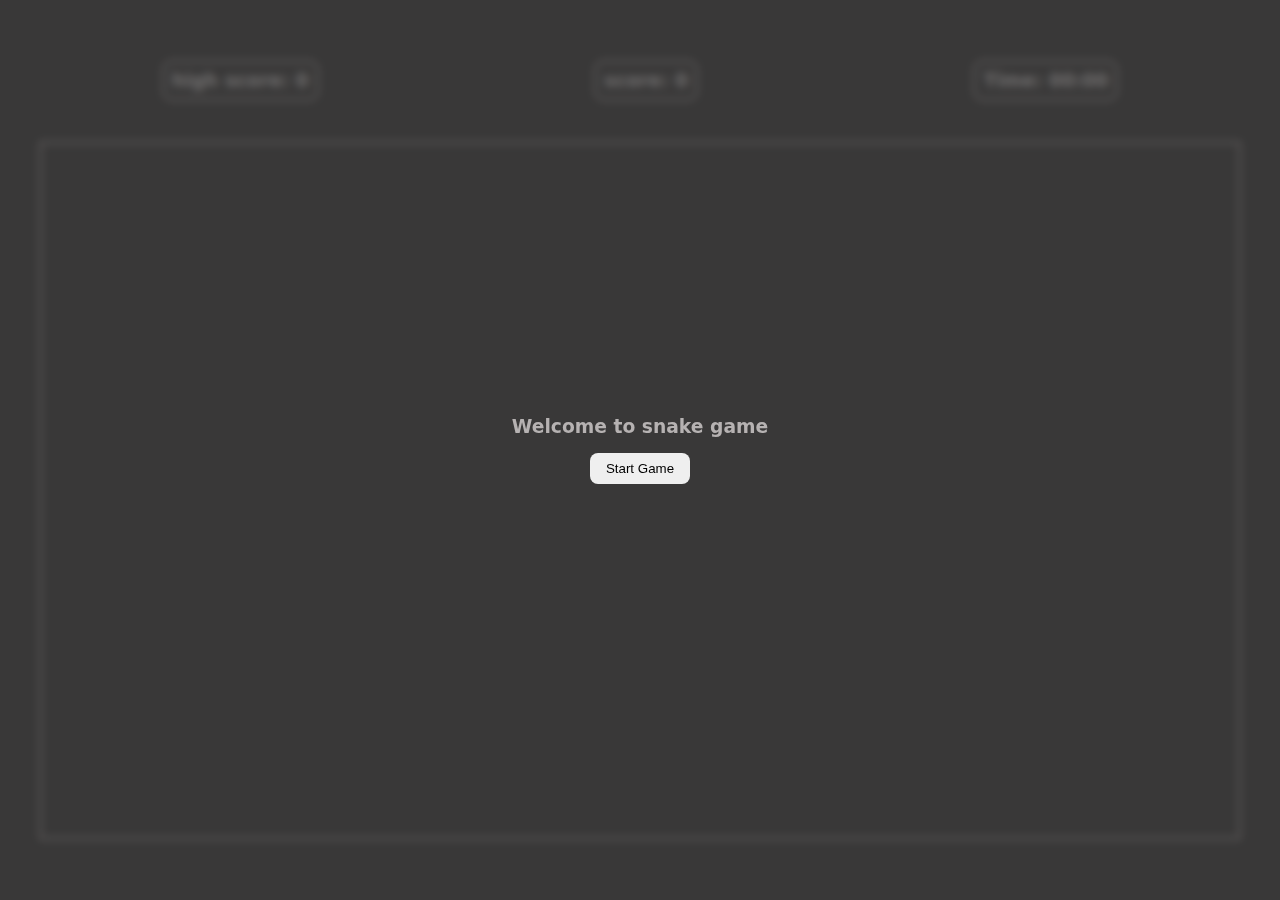
<file: index.html>
<!DOCTYPE html>
<html lang="en">
<head>
    <meta charset="UTF-8">
    <meta name="viewport" content="width=device-width, initial-scale=1.0">
    <title>SNAKE GAME</title>
    <link rel="stylesheet" href="snake.css">
</head>
<body>
    <main>
        <section>
            <div class="infos">
                <div class="info">
                    <h3>high score:
                    <span class="High-score">0</span></h3>
                </div>
            
                <div class="info">
                    <h3>score:
                    <span class="Score">0</span></h3>
                </div>
           
                
                <div class="info">
                    <h3>Time:
                    <span class="timer">00:00</span></h3>
                </div>
            </div>
            <div class="board">
            </div>
        </section>
        <div class="modal">
            <div class="startgame">
                <h3>Welcome to snake game</h3>
                <button class="btn startbtn">Start Game</button>
            </div>
             <div class="gameover">
                <h3>Game Over</h3>
                <button class="btn restartbtn">Restart Game</button>
            </div>
        </div>
       
    </main>
    <script src="snake.js"></script>
    <script src="snakemob.js"></script>
</body>
</html>
</file>
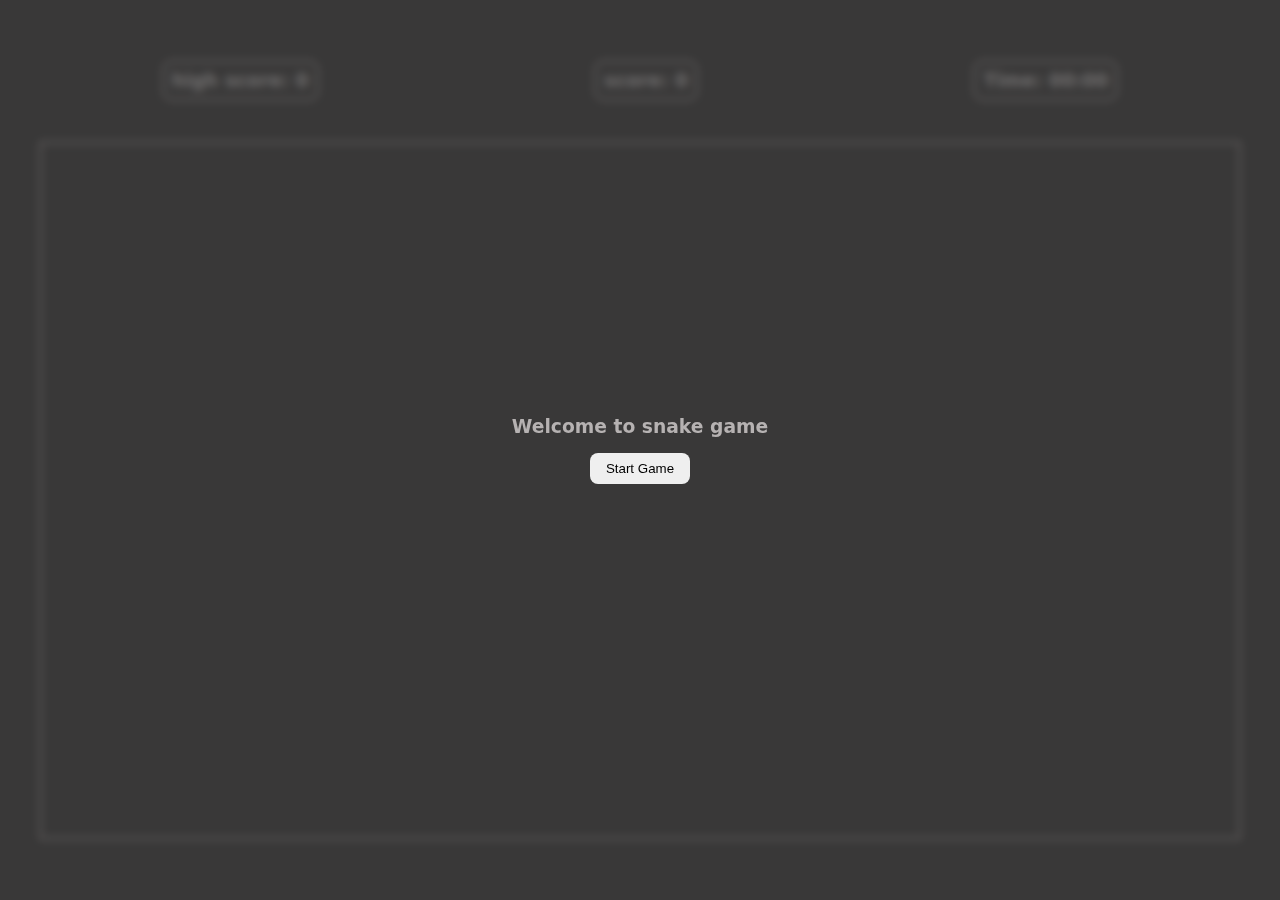
<file: snake-game/index.html>
<!DOCTYPE html>
<html lang="en">
<head>
    <meta charset="UTF-8">
    <meta name="viewport" content="width=device-width, initial-scale=1.0">
    <title>SNAKE GAME</title>
    <link rel="stylesheet" href="snake.css">
</head>
<body>
    <main>
        <section>
            <div class="infos">
                <div class="info">
                    <h3>high score:
                    <span class="High-score">0</span></h3>
                </div>
            
                <div class="info">
                    <h3>score:
                    <span class="Score">0</span></h3>
                </div>
           
                
                <div class="info">
                    <h3>Time:
                    <span class="timer">00:00</span></h3>
                </div>
            </div>
            <div class="board">
            </div>
        </section>
        <div class="modal">
            <div class="startgame">
                <h3>Welcome to snake game</h3>
                <button class="btn startbtn">Start Game</button>
            </div>
             <div class="gameover">
                <h3>Game Over</h3>
                <button class="btn restartbtn">Restart Game</button>
            </div>
        </div>
       
    </main>
    <script src="snake.js"></script>
    <script src="snakemob.js"></script>
</body>
</html>
</file>
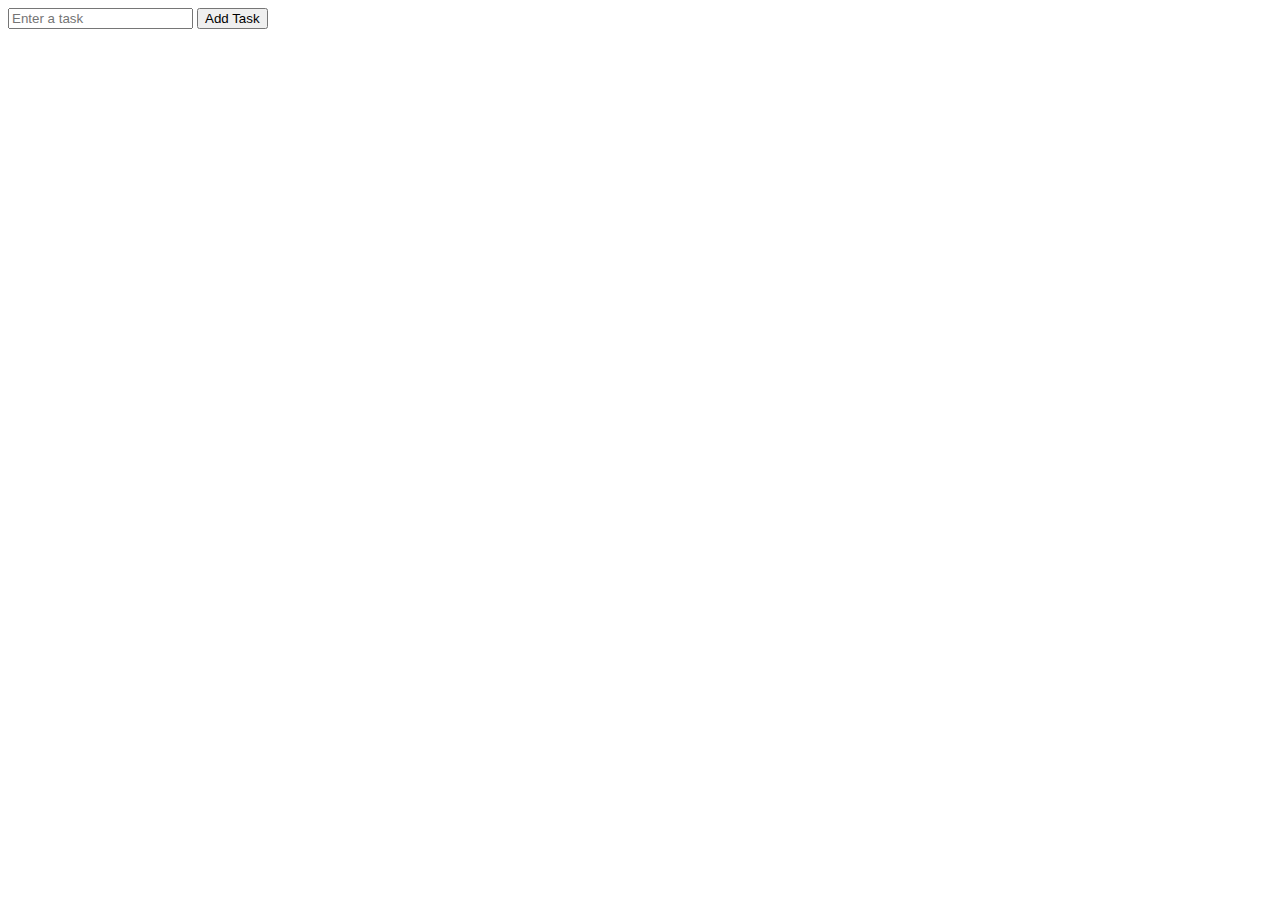
<file: smartproductivity/index1.html>
<!DOCTYPE html>
<html lang="en">
<head>
    <meta charset="UTF-8">
    <meta name="viewport" content="width=device-width, initial-scale=1.0">
    <title>Document</title>
</head>
<body>

    <input type="text" id="taskinput" placeholder="Enter a task">
    <button id="addTaskbtn">Add Task</button>
    <ul id="tasklist"></ul>
    <div id="toast-container"></div>
    <script src="js/task.js"></script>
   
</body>
</html>
</file>
<file: snake.css>
*{
     margin:0;
     padding:0;
     box-sizing:border-box;
}

html,body{
    height:100%;
    width:100%;
}
:root{
    --bg-primary-color:#333131;
     --fill-col:rgb(148, 214, 132);
     --food:rgb(174, 61, 61);
     --bg-modal:rgba(62, 62, 62, 0.57);
    --text-primary-color:rgb(182, 178, 178);
    --spacing-xs:4x;
    --spacing-s:8px;
    --spacing-m:16px;
    --spacing-l:24px;
    --spacing-xl:32px;
    --spacing-xxl:40px;
    --border-b-c:rgb(253, 241, 241);
    --border-r-xs:1px;
    --border-r-s:4px;
    --border-r-m:8px;
    --border-r-l:16px;
    --border-r-xl:20px;
    --font:system-ui, -apple-system, BlinkMacSystemFont, 'Segoe UI', Roboto, Oxygen, Ubuntu, Cantarell, 'Open Sans', 'Helvetica Neue', sans-serif
    

}

html{
    background-color:var(--bg-primary-color);
    color:var(--text-primary-color);
    font-family:system-ui, -apple-system, BlinkMacSystemFont, 'Segoe UI', Roboto, Oxygen, Ubuntu, Cantarell, 'Open Sans', 'Helvetica Neue', sans-serif;
}
main,section{
    width:100%;
    height:100%;
}
section{
    height:100%;
    padding:var(--spacing-xxl);
    justify-content:space-around;
    align-items:center;
     display:flex;
     flex-direction:column;
     /* gap:var(--spacing-l); */
}
.infos{
    width:100%;
    display:flex;
    justify-content:space-around;
     gap:var(--spacing-xl);
    
}
.info{
    padding:var(--spacing-s);
    border:1px solid var(--border-b-c);
    border-radius:var(--border-r-m);
}
  
 .board{
    width:100%; 
    
    height:85%;
    aspect-ratio:1 / 1;
    border:1px solid var(--border-b-c);
   display:grid;
   grid-template-columns:repeat(auto-fill,minmax(40px,1fr));
   grid-template-rows:repeat(auto-fill,minmax(40px,1fr));

 }

 .block{
    /* width:30px;
    height:30px; */
   border:1px solid var(--border-b-c);
   border-radius:40%;
   /* border-color:rgba(86, 86, 86, 0.593); */
    border-color:transparent;
    
   

 }
 .fill{
  background-color:var(--fill-col);
 }
 .food{
  background-color:var(--food);
 }

 .modal{
    height:100vh;
    width:100vw;
    position:fixed;
    top:0;
    background-color:var(--bg-modal);
    backdrop-filter:blur(4px);
    display:flex;
    justify-content:center;
    align-items:center;
    font-family:var(--font);

 }
 .modal .startgame, .gameover{
    display:flex;
    flex-direction:column;
    align-items:center;
    gap:var(--spacing-m);
 }
 .gameover{
    display:none;
 }

 .btn{
    padding:var(--spacing-s) var(--spacing-m);
   border:none;
   border-radius:var(--border-r-m);
   cursor:pointer;
   transition:all 0.3s ease;

 }
 .btn:hover{
    transform:scale(1.1);
 }
</file>
<file: snake-game/snake.css>
*{
     margin:0;
     padding:0;
     box-sizing:border-box;
}

html,body{
    height:100%;
    width:100%;
}
:root{
    --bg-primary-color:#333131;
     --fill-col:rgb(148, 214, 132);
     --food:rgb(174, 61, 61);
     --bg-modal:rgba(62, 62, 62, 0.57);
    --text-primary-color:rgb(182, 178, 178);
    --spacing-xs:4x;
    --spacing-s:8px;
    --spacing-m:16px;
    --spacing-l:24px;
    --spacing-xl:32px;
    --spacing-xxl:40px;
    --border-b-c:rgb(253, 241, 241);
    --border-r-xs:1px;
    --border-r-s:4px;
    --border-r-m:8px;
    --border-r-l:16px;
    --border-r-xl:20px;
    --font:system-ui, -apple-system, BlinkMacSystemFont, 'Segoe UI', Roboto, Oxygen, Ubuntu, Cantarell, 'Open Sans', 'Helvetica Neue', sans-serif
    

}

html{
    background-color:var(--bg-primary-color);
    color:var(--text-primary-color);
    font-family:system-ui, -apple-system, BlinkMacSystemFont, 'Segoe UI', Roboto, Oxygen, Ubuntu, Cantarell, 'Open Sans', 'Helvetica Neue', sans-serif;
}
main,section{
    width:100%;
    height:100%;
}
section{
    height:100%;
    padding:var(--spacing-xxl);
    justify-content:space-around;
    align-items:center;
     display:flex;
     flex-direction:column;
     /* gap:var(--spacing-l); */
}
.infos{
    width:100%;
    display:flex;
    justify-content:space-around;
     gap:var(--spacing-xl);
    
}
.info{
    padding:var(--spacing-s);
    border:1px solid var(--border-b-c);
    border-radius:var(--border-r-m);
}
  
 .board{
    width:100%; 
    
    height:85%;
    aspect-ratio:1 / 1;
    border:1px solid var(--border-b-c);
   display:grid;
   grid-template-columns:repeat(auto-fill,minmax(40px,1fr));
   grid-template-rows:repeat(auto-fill,minmax(40px,1fr));

 }

 .block{
    /* width:30px;
    height:30px; */
   border:1px solid var(--border-b-c);
   border-radius:40%;
   /* border-color:rgba(86, 86, 86, 0.593); */
    border-color:transparent;
    
   

 }
 .fill{
  background-color:var(--fill-col);
 }
 .food{
  background-color:var(--food);
 }

 .modal{
    height:100vh;
    width:100vw;
    position:fixed;
    top:0;
    background-color:var(--bg-modal);
    backdrop-filter:blur(4px);
    display:flex;
    justify-content:center;
    align-items:center;
    font-family:var(--font);

 }
 .modal .startgame, .gameover{
    display:flex;
    flex-direction:column;
    align-items:center;
    gap:var(--spacing-m);
 }
 .gameover{
    display:none;
 }

 .btn{
    padding:var(--spacing-s) var(--spacing-m);
   border:none;
   border-radius:var(--border-r-m);
   cursor:pointer;
   transition:all 0.3s ease;

 }
 .btn:hover{
    transform:scale(1.1);
 }
</file>
